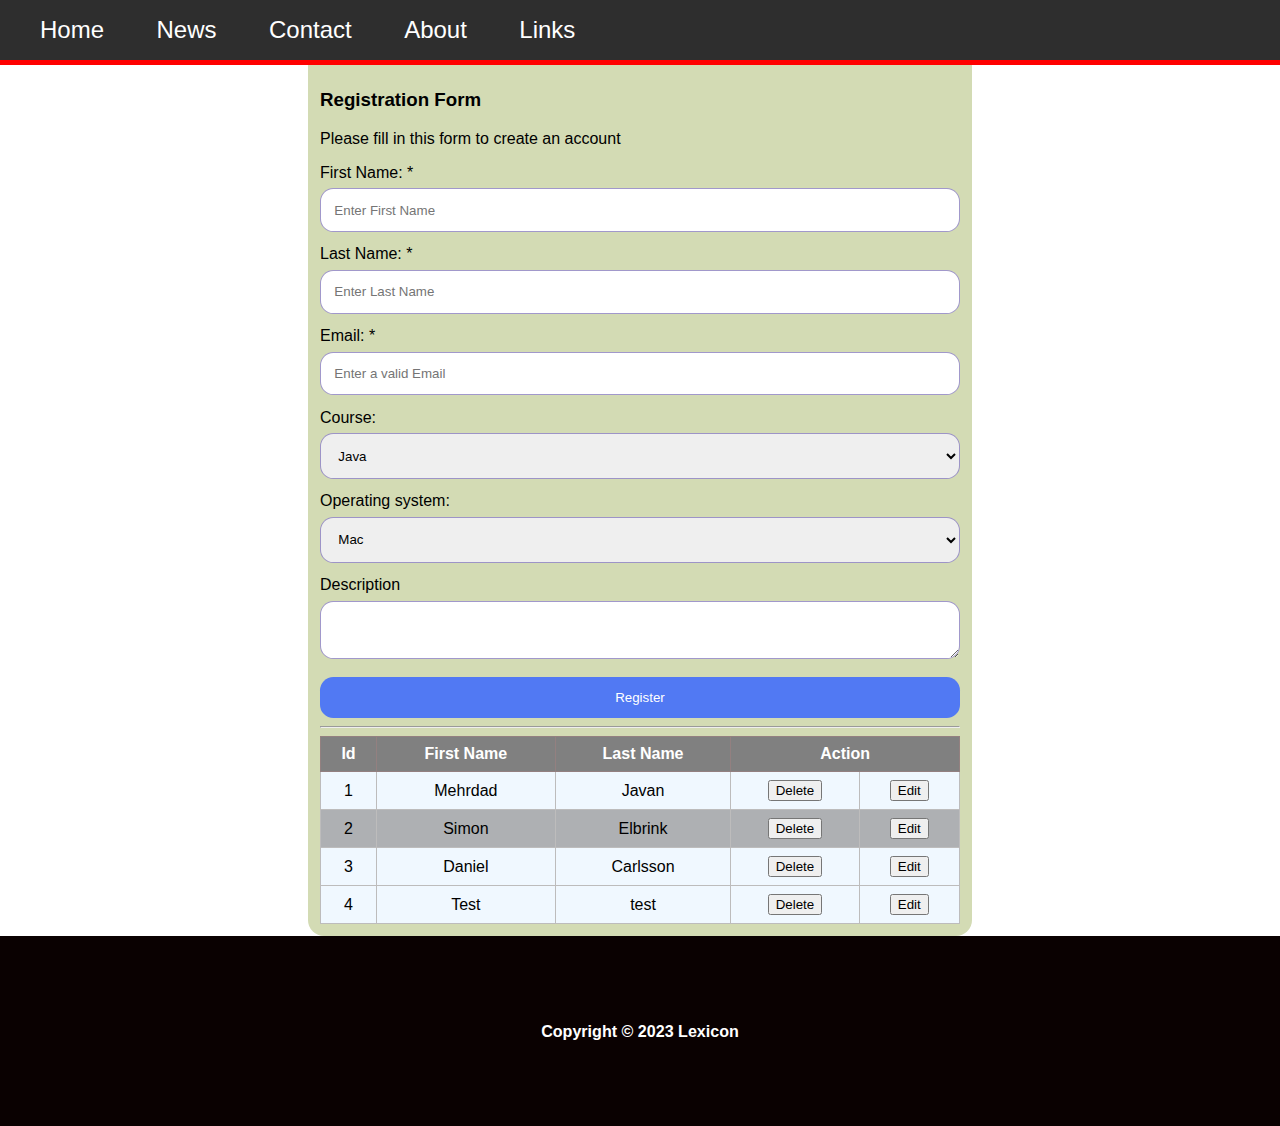
<file: index.html>
<!DOCTYPE html>
<html lang="en">
  <head>
    <meta charset="UTF-8" />
    <meta name="viewport" content="width=device-width, initial-scale=1.0" />
    <title>HTML Examples</title>
    <link rel="stylesheet" href="style.css">

  </head>

  <body>
    <header>
      
      <nav>
        <a href="index.html">Home</a>
        <a href="#">News</a>
        <a href="style2.html">Contact</a>
        <a href="#">About</a>
        <a href="links.html">Links</a>
      </nav>
      
    </header>

    <div class="container">

      <form>
        <h3>Registration Form</h3>
        <p>Please fill in this form to create an account</p>
  
        <label>First Name: *</label>
        <input
          type="text"
          placeholder="Enter First Name"
          id="fn"
          name="firstName"
          required
        />
  
        <label>Last Name: *</label>
        <input
          type="text"
          placeholder="Enter Last Name"
          id="ln"
          name="lastName"
          required
        />
  
        <label>Email: *</label>
        <input
          type="text"
          placeholder="Enter a valid Email"
          id="email"
          name="email"
          required
        />
  
        <label>Course:</label>
        <select id="course" name="course">
          <option value="1">Java</option>
          <option value="2">C#</option>
          <option value="3">Python</option>
        </select>
        
        
        <label>Operating system:</label>
        <select id="Operating system" name="Operating system">
          <option value="1">Mac</option>
          <option value="2">Linux</option>
          <option value="3">Windows</option>

        

        
        </select>
        

        <label>Description</label>
        <textarea
          id="desc"
          name="desc"
          placeholder="Tell us about your experiences..."
        >
        </textarea>
  
      
  
        <button type="submit" class="register-btn">Register</button>
      </form>
  
      <hr />
      <table>
        <thead>
          <tr>
            <th>Id</th>
            <th>First Name</th>
            <th>Last Name</th>
            <th colspan="2">Action</th>
          </tr>
        </thead>
        <tbody>
          <tr>
            <td>1</td>
            <td>Mehrdad</td>
            <td>Javan</td>
            <td><button type="submit">Delete</button></td>
            <td><button type="submit">Edit</button></td>
          </tr>
          <tr>
            <td>2</td>
            <td>Simon</td>
            <td>Elbrink</td>
            <td><button type="submit">Delete</button></td>
            <td><button type="submit">Edit</button></td>
          </tr>
          <tr>
            <td>3</td>
            <td>Daniel</td>
            <td>Carlsson</td>
            <td><button type="submit">Delete</button></td>
            <td><button type="submit">Edit</button></td>

            <tr></tr>
            <td>4</td>
            <td>Test</td>
            <td>test</td>
            <td><button type="submit">Delete</button></td>
            <td><button type="submit">Edit</button></td>


          </tr>
        </tbody>
      </table>

    </div>


    <footer>
      <h6>Copyright &copy; 2023 <span>Lexicon</span></h6>
    </footer>
  </body>
</html>
</file>
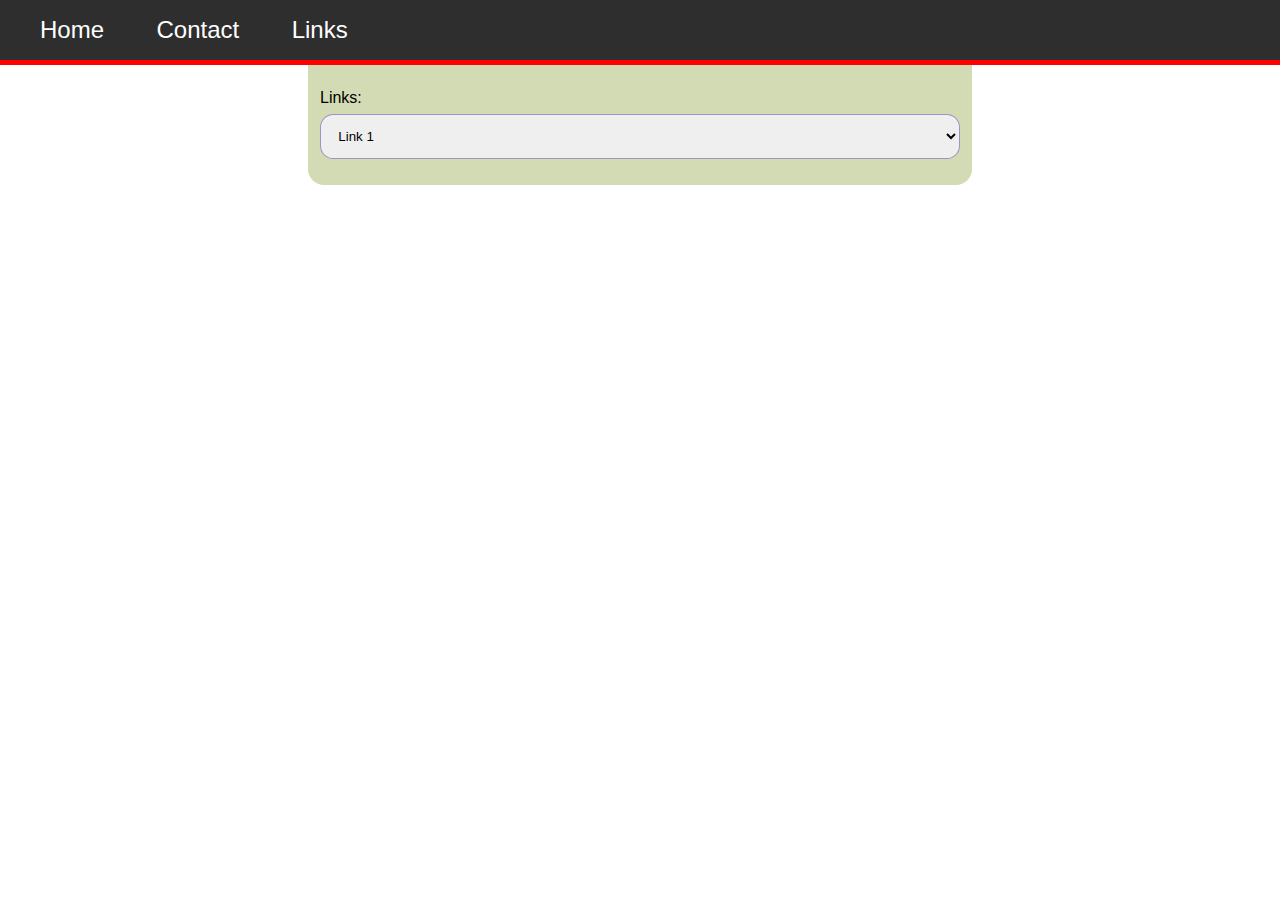
<file: links.html>
<!DOCTYPE html> 
<head>
    <meta charset="UTF-8">
    <meta name="viewport" content="width=device-width, initial-scale=1.0">
    <title>Links</title>
    <link rel="stylesheet" href="style.css">
</head>
<body>
    <header>
    <nav>
        <a href="index.html">Home</a>
        <a href="style2.html">Contact</a>
        <a href="links.html">Links</a>
       
    </nav>
</header>

<div class="container"
    
    <select>
    <form>
        <label>Links:</label>
        <select id="links" name="links">
        <option value="1">Link 1</option>
        <option value="2">Link 2</option>
        <option value="3">Link 3</option>

</select>

</body>

</html>
</file>
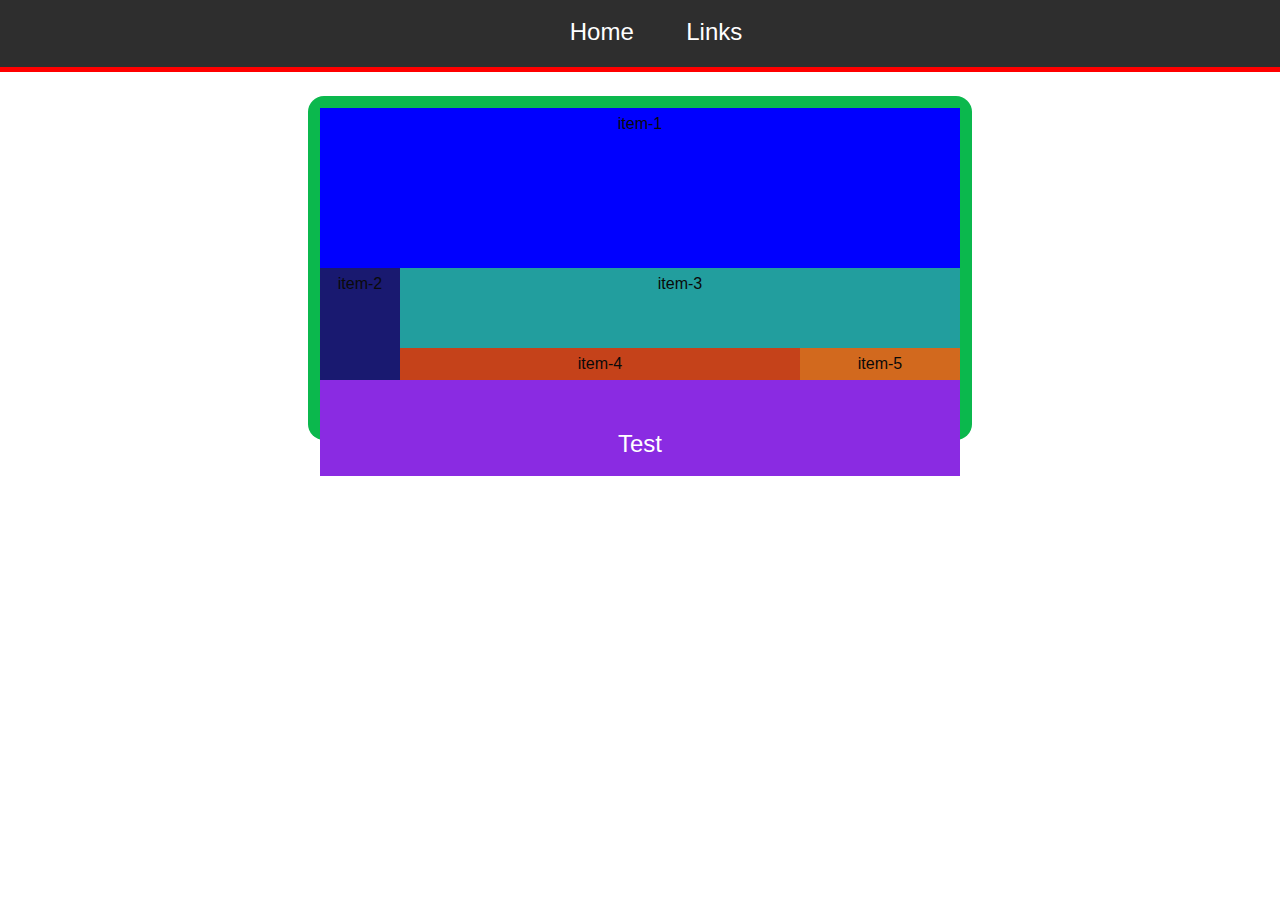
<file: style2.html>
<!DOCTYPE html>
<lang="en">

<head>
    
    <meta charset="UTF-8">
    <meta name="viewport" content="width=device-width, initial-scale=1.0">
    <title>Contact</title>
    <link rel="stylesheet" href="style.css">

   
<style>
  
    body {
        color: rgb(10, 10, 10);
        font-family:Arial, Helvetica, sans-serif;
        text-align: center;
        line-height: 2em; 
    }

    .item-1 {
        background-color:blue;
        grid-area: item-1;


    }
    .item-2 {
        background-color: midnightblue;
        grid-area: item-2;
    }

    .item-3 {
        background-color: rgb(34, 158, 158);
        grid-area: item-3;
    }
    
    .item-4 {
        background-color: rgb(197, 66, 26);
        grid-area: item-4; 
    }

    .item-5 {
        background-color: chocolate;
        grid-area: item-5;
    }
    footer{
        background-color: blueviolet;
        grid-area: footer;

    }

    .container {
        background-color: rgb(11, 184, 77);

        display: grid;
        grid-template-columns: 1fr 5fr 2fr;
        grid-template-rows: 10em 5em auto 3em;

        grid-template-areas: 
                    "item-1 item-1 item-1"
                    "item-2 item-3 item-3"
                    "item-2 item-4 item-5"
                    "footer footer footer";
    }
    
</style>
</head>

<body>
    <header>
        <nav>
            <a href="index.html">Home</a>
            <a href="links.html">Links</a>
        </nav>
    </header></body>




<body>
    <div class="container">
        <div class="item-1">item-1</div>
        <div class="item-2">item-2</div>
        <div class="item-3">item-3</div>
        <div class="item-4">item-4</div>
        <div class="item-5">item-5</div>
        <footer>Test</footer>
        </div> 

    </body>
</html>
</file>
<file: style.css>
body {
    font-family: Arial, Helvetica, sans-serif;

    margin: 0;
  }

  .container {
    background-color: rgb(211, 219, 180);
    padding: 12px; 
    width: 50%;
    margin: 0 auto;

    border-radius: 1em; /*16 px*/
  }

  .register-btn {
    background-color: rgb(81, 121, 243);
    color: white;
    padding: 1em;

    cursor: pointer;
    border-radius: 1em;
    border: none;

    width: 100%;

  }

  .register-btn:hover {
    background-color: rgb(75, 124, 75);
  }

  input, select, textarea {
    padding: 1em;
    border-radius: 1em;
    border: 1px solid rgba(126, 113, 184, 0.727);
    width: 100%;
    margin-top: 0.5em;
    margin-bottom: 1em;
    box-sizing: border-box;
  }


  footer {
    background-color: rgb(10, 1, 1);
    padding: 2em;
    color: white;

    text-align: center;

    font-size: 1.5em;

  }


  
  table {
    width: 100%;
    background-color: aliceblue;

    border-collapse: collapse;
  }

  th {
    border: 1px solid rgb(147, 128, 128);
    padding: 0.5em;
    text-align: center;
    background-color: rgb(128, 128, 128);
    color: white;
  }

  td {
    border: 1px solid rgb(189, 188, 188);
    padding: 0.5em;
    text-align: center;
  }

  tr:nth-child(even) {
    background-color: rgb(174, 176, 179);
  }

  tr:hover {
    background-color: rgb(228, 255, 228);
  }


  nav {
    width: 100%;
    float: left;
    margin: 0 0 1.5em 0;
    background-color: rgb(46, 46, 46);
    border-bottom: 5px solid red;
    padding: 1em;
  }

  a {
    color: white;
    padding: 1em;
    text-align: center;
    font-size: 1.5em;

    text-decoration: none;
  }

  a:hover {
    background-color: rgb(240, 248, 255);
    color: black;

  }
</file>
